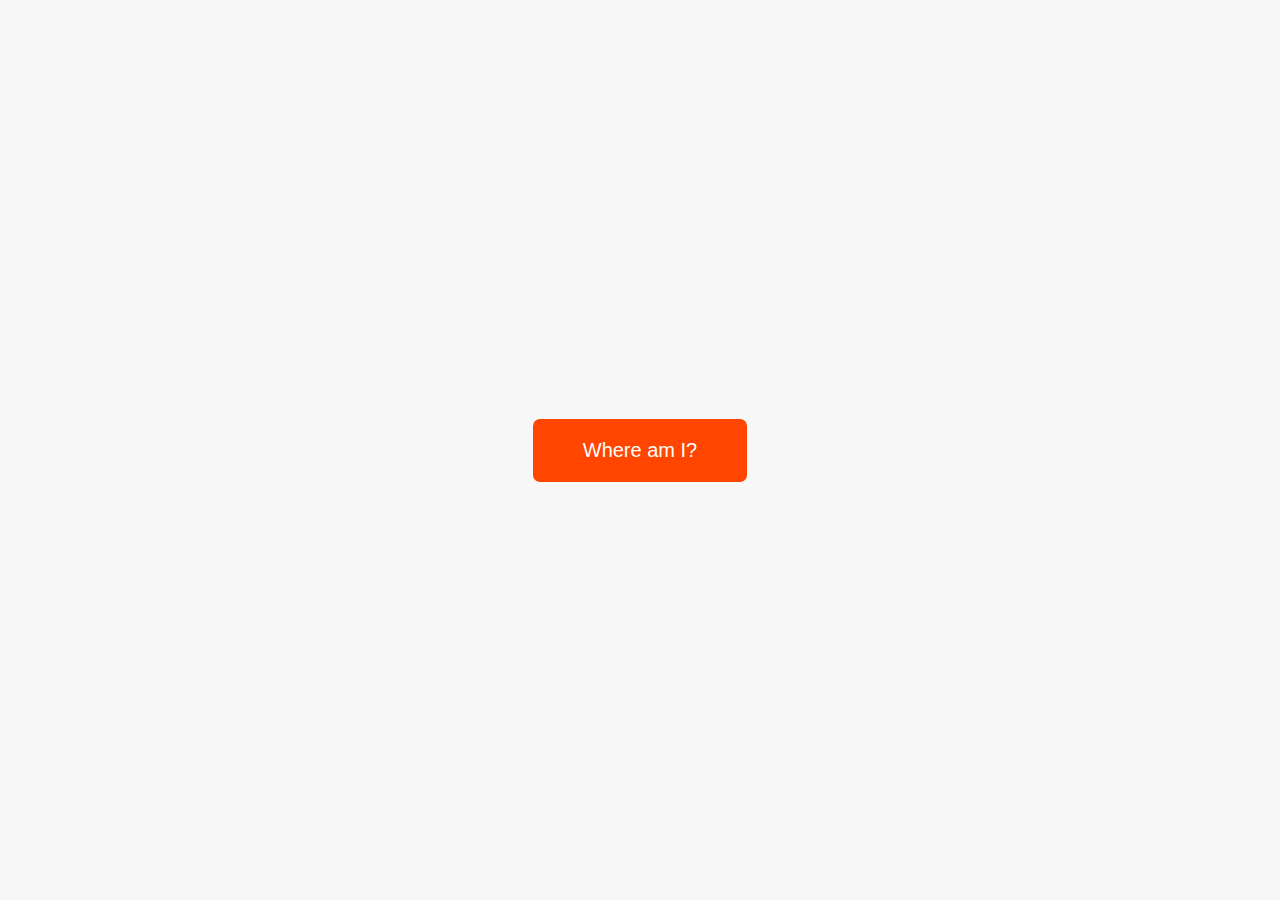
<file: Asynchronous/Starter/index.html>
<!DOCTYPE html>
<html lang="en">
  <head>
    <meta charset="UTF-8" />
    <meta name="viewport" content="width=device-width, initial-scale=1.0" />
    <meta http-equiv="X-UA-Compatible" content="ie=edge" />
    <link rel="stylesheet" href="style.css" />
    <script defer src="errormanually.js"></script>
    <title>Asynchronous JavaScript</title>
  </head>
  <body>
    <main class="container">
      <div class="countries">
        <!-- <article class="country">
          <img class="country__img" src="" />
          <div class="country__data">
            <h3 class="country__name">COUNTRY</h3>
            <h4 class="country__region">REGION</h4>
            <p class="country__row"><span>👫</span>POP people</p>
            <p class="country__row"><span>🗣️</span>LANG</p>
            <p class="country__row"><span>💰</span>CUR</p>
          </div>
        </article>
        -->
      </div>
      <button class="btn-country">Where am I?</button>
      <div class="images"></div>
    </main>
  </body>
</html>
</file>
<file: Asynchronous/Starter/style.css>
* {
  margin: 0;
  padding: 0;
  box-sizing: inherit;
  /* width: 100%; */
}

html {
  font-size: 62.5%;
  box-sizing: border-box;
}

body {
  font-family: system-ui;
  color: #555;
  background-color: #f7f7f7;
  min-height: 100vh;

  display: flex;
  align-items: center;
  justify-content: center;
}

.container {
  display: flex;
  flex-flow: column;
  align-items: center;
}

.countries {
  /* margin-bottom: 8rem; */
  display: flex;

  font-size: 2rem;
  opacity: 0;
  transition: opacity 1s;
}

.country {
  background-color: #fff;
  box-shadow: 0 2rem 5rem 1rem rgba(0, 0, 0, 0.1);
  font-size: 1.8rem;
  width: 30rem;
  border-radius: 0.7rem;
  margin: 0 3rem;
  /* overflow: hidden; */
}

.neighbour::before {
  content: 'Neighbour country';
  width: 100%;
  position: absolute;
  top: -4rem;

  text-align: center;
  font-size: 1.8rem;
  font-weight: 600;
  text-transform: uppercase;
  color: #888;
}

.neighbour {
  transform: scale(0.8) translateY(1rem);
  margin-left: 0;
}

.country__img {
  width: 30rem;
  height: 17rem;
  object-fit: cover;
  background-color: #eee;
  border-top-left-radius: 0.7rem;
  border-top-right-radius: 0.7rem;
}

.country__data {
  padding: 2.5rem 3.75rem 3rem 3.75rem;
}

.country__name {
  font-size: 2.7rem;
  margin-bottom: 0.7rem;
  background-color: #f3ec78;
  background-image: linear-gradient(#f3ec78, #af4261);
}

.country__region {
  font-size: 1.4rem;
  margin-bottom: 2.5rem;
  text-transform: uppercase;
  color: #888;
}
.country__capital {
  font-size: 1.4rem;
  margin-bottom: 2.5rem;
  text-transform: uppercase;
  color: rgb(214, 25, 25);
  font-weight: bolder;
}

.country__row:not(:last-child) {
  margin-bottom: 1rem;
}

.country__row span {
  display: inline-block;
  margin-right: 2rem;
  font-size: 2.4rem;
}

.btn-country {
  border: none;
  font-size: 2rem;
  padding: 2rem 5rem;
  border-radius: 0.7rem;
  color: white;
  background-color: orangered;
  cursor: pointer;
}

.images {
  display: flex;
}

.images img {
  display: block;
  width: 80rem;
  margin: 4rem;
}

.images img.parallel {
  width: 40rem;
  margin: 2rem;
  border: 3rem solid white;
  box-shadow: 0 2rem 5rem 1rem rgba(0, 0, 0, 0.1);
}
</file>
